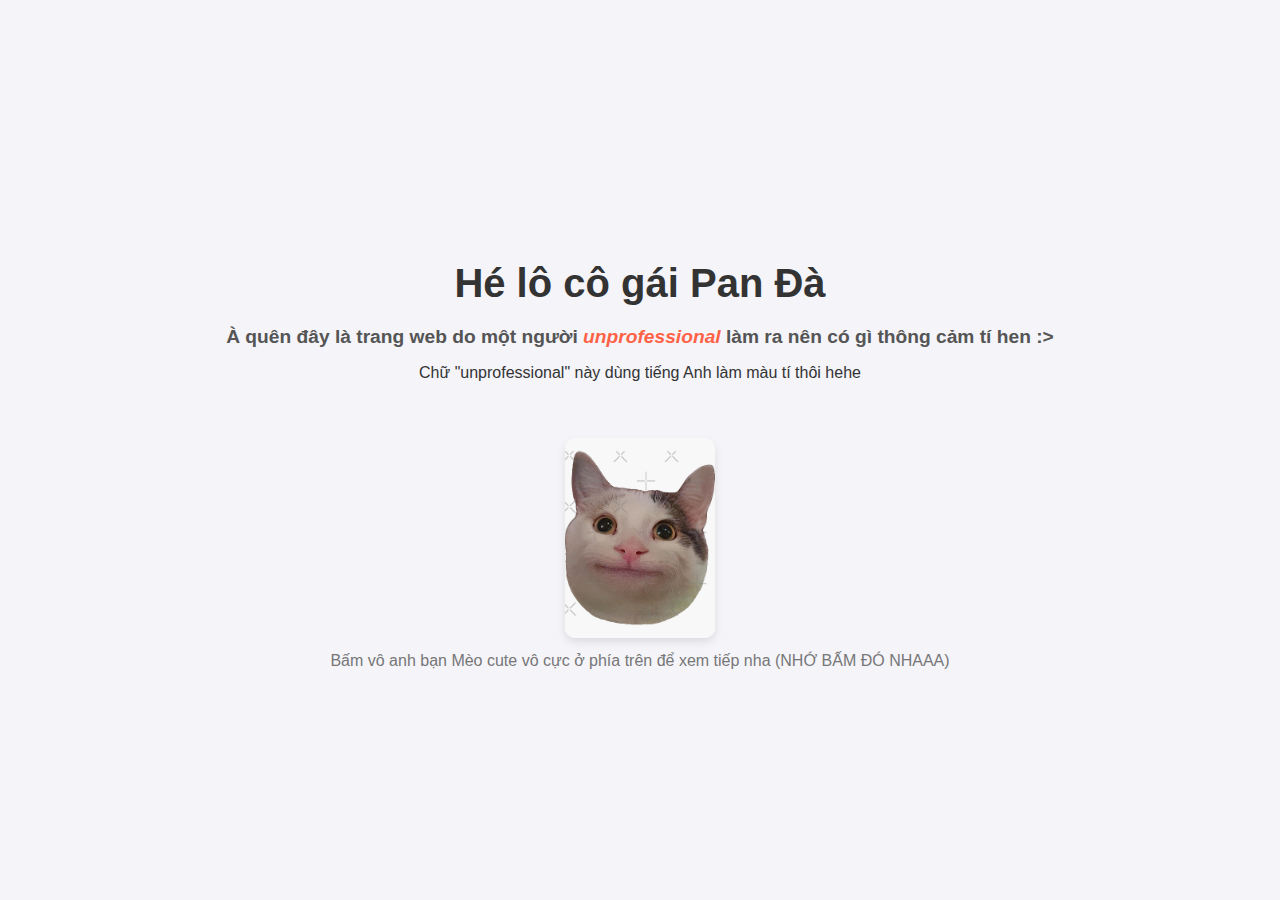
<file: taolao.html>
<!DOCTYPE html>
<html lang="en">
  <head>
    <meta charset="UTF-8" />
    <meta name="viewport" content="width=device-width, initial-scale=1.0" />
    <link rel="stylesheet" href="taolao.css" />
    <title>letter</title>
  </head>
  <body>
    <div class="content">
      <h1>Hé lô cô gái Pan Đà</h1>
      <!-- <h2 class="desc">
        Bấm vô chữ dưới ảnh mũi tên đi xuống rồi xem tiếp nha hehe
      </h2> -->
      <h2 class="sub-desc">
        À quên đây là trang web do một người
        <span class="highlight">unprofessional</span> làm ra nên có gì thông cảm
        tí hen :>
      </h2>
      <p class="note">
        Chữ "unprofessional" này dùng tiếng Anh làm màu tí thôi hehe
      </p>
    </div>
    <div class="cat">
      <a href="hetbuon.html" class="cat"><img src="cat.jpg" alt="Cat" /></a>
      <p>
        Bấm vô anh bạn Mèo cute vô cực ở phía trên để xem tiếp nha (NHỚ BẤM ĐÓ
        NHAAA)
      </p>
    </div>
  </body>
</html>
</file>
<file: taolao.css>
/* style.css */

body {
  font-family: Arial, sans-serif;
  margin: 0;
  padding: 0;
  background-color: #f4f4f9;
  color: #333;
  display: flex;
  flex-direction: column;
  align-items: center;
  justify-content: center;
  min-height: 100vh;
  text-align: center;
}

.content {
  padding: 20px;
}

.content h1 {
  font-size: 2.5em;
  margin-bottom: 20px;
}

.desc,
.sub-desc {
  font-size: 1.2em;
  margin-bottom: 10px;
  color: #555;
}

.sub-desc .highlight {
  font-style: italic;
  color: #ff6347; /* Tomato color to make the text stand out */
}

.cat {
  margin-top: 20px;
}

.cat img {
  width: 150px;
  height: auto;
  border-radius: 10px;
  box-shadow: 0 4px 8px rgba(0, 0, 0, 0.1);
  transition: transform 0.3s ease;
}

.cat img:hover {
  transform: scale(1.05);
}

.cat p {
  margin-top: 10px;
  font-size: 1em;
  color: #777;
}

.cat a {
  text-decoration: none;
  color: inherit;
}
</file>
